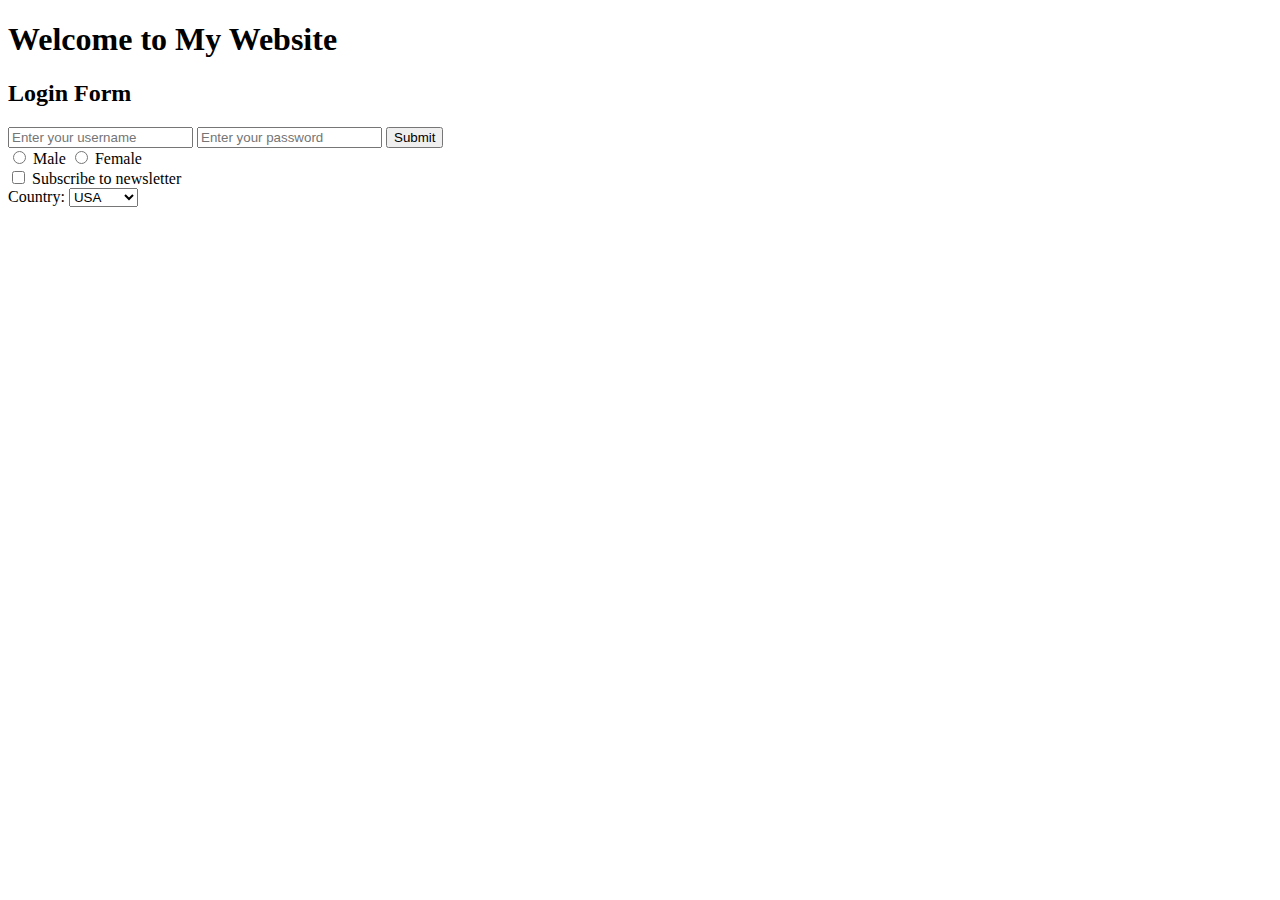
<file: HTML/index.html>
<!DOCTYPE html>
<html lang="en">

<head>
    <meta charset="UTF-8">
    <meta name="viewport" content="width=device-width, initial-scale=1.0">
    <title>Document</title>
</head>

<body>
    <h1>Welcome to My Website</h1>
    <h2>Login Form</h2>
    <form action="post">
        <div> <input type="text" name="username" placeholder="Enter your username">
            <input type="password" name="password" placeholder="Enter your password">
            <button type="submit">Submit</button>
        </div>
        <input type="radio" id="male" name="gender" value="male">
        <label for="male">Male</label>
        <input type="radio" id="female" name="gender" value="female">
        <label for="female">Female</label>
        <div>
            <input type="checkbox" id="subscribe" name="subscribe" value="yes">
            <label for="subscribe">Subscribe to newsletter</label>
        </div>
        <div>
            <label for="country">Country:</label>
            <select id="country" name="country">
                <option value="usa">USA</option>
                <option value="canada">Canada</option>
                <option value="uk">UK</option>
            </select>
    </form>
</body>

</html>
</file>
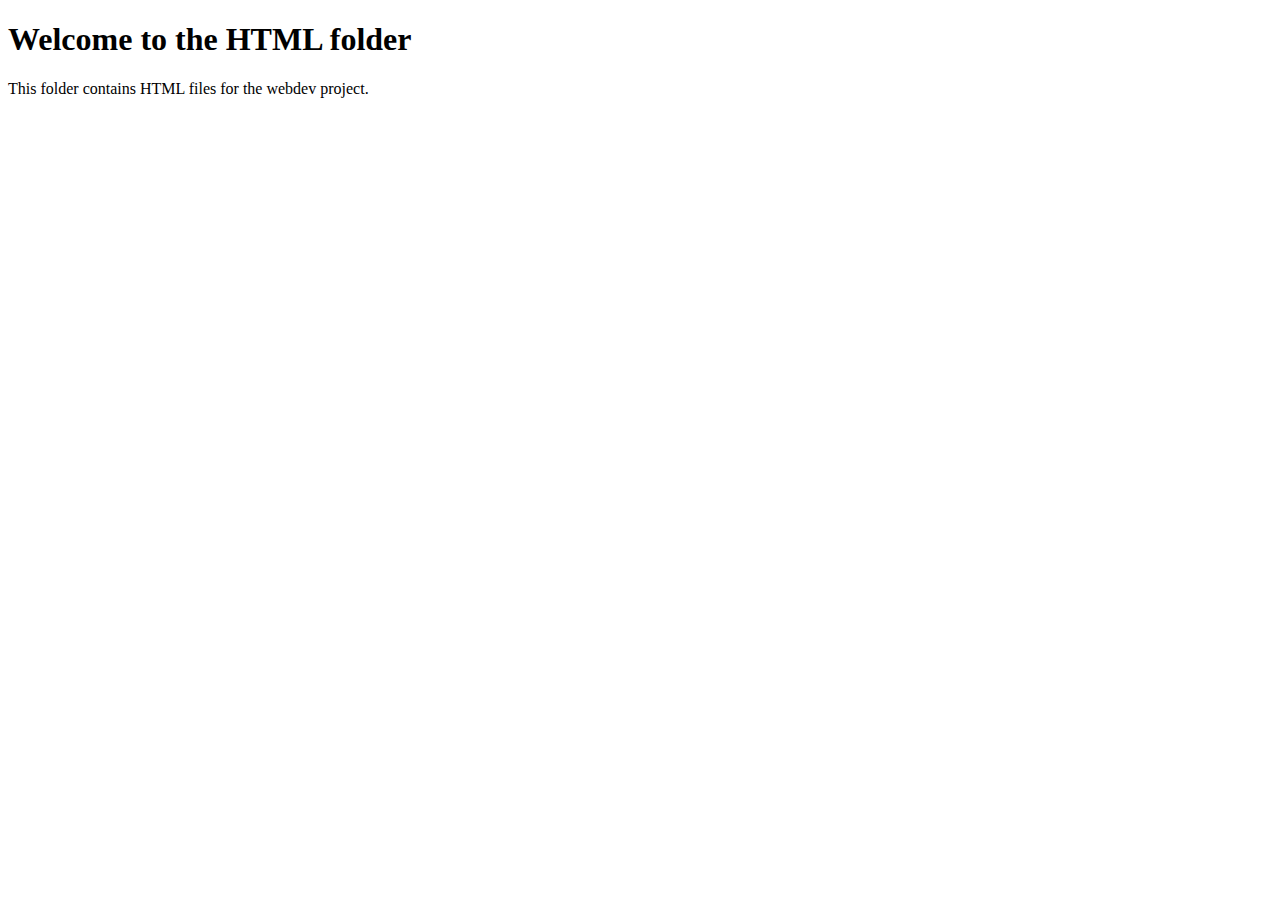
<file: FRONTEND/Onit_HTML/index.html>
<!DOCTYPE html>
<html lang="en">
<head>
    <meta charset="UTF-8">
    <meta name="viewport" content="width=device-width, initial-scale=1.0">
    <title>HTML Folder</title>
</head>
<body>
    <h1>Welcome to the HTML folder</h1>
    <p>This folder contains HTML files for the webdev project.</p>
</body>
</html>
</file>
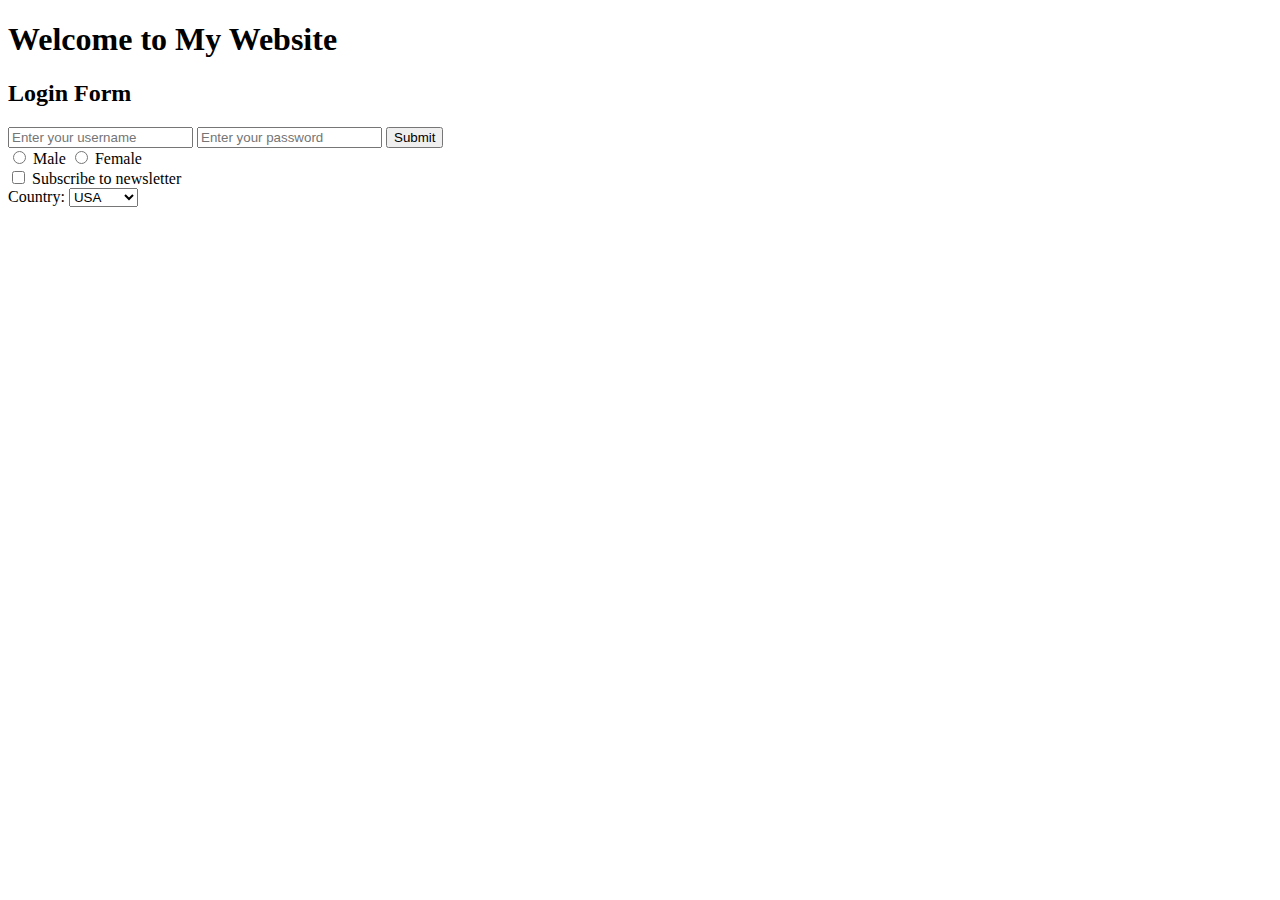
<file: HTML/CoveringBasics2.html>
<!DOCTYPE html>
<html lang="en">

<head>
    <meta charset="UTF-8">
    <meta name="viewport" content="width=device-width, initial-scale=1.0">
    <title>Document</title>
</head>

<body>
    <h1>Welcome to My Website</h1>
    <h2>Login Form</h2>
    <form action="post">
        <div> <input type="text" name="username" placeholder="Enter your username">
            <input type="password" name="password" placeholder="Enter your password">
            <button type="submit">Submit</button>
        </div>
        <input type="radio" id="male" name="gender" value="male">
        <label for="male">Male</label>
        <input type="radio" id="female" name="gender" value="female">
        <label for="female">Female</label>
        <div>
            <input type="checkbox" id="subscribe" name="subscribe" value="yes">
            <label for="subscribe">Subscribe to newsletter</label>
        </div>
        <div>
            <label for="country">Country:</label>
            <select id="country" name="country">
                <option value="usa">USA</option>
                <option value="canada">Canada</option>
                <option value="uk">UK</option>
            </select>
    </form>
</body>


</html>
</file>
